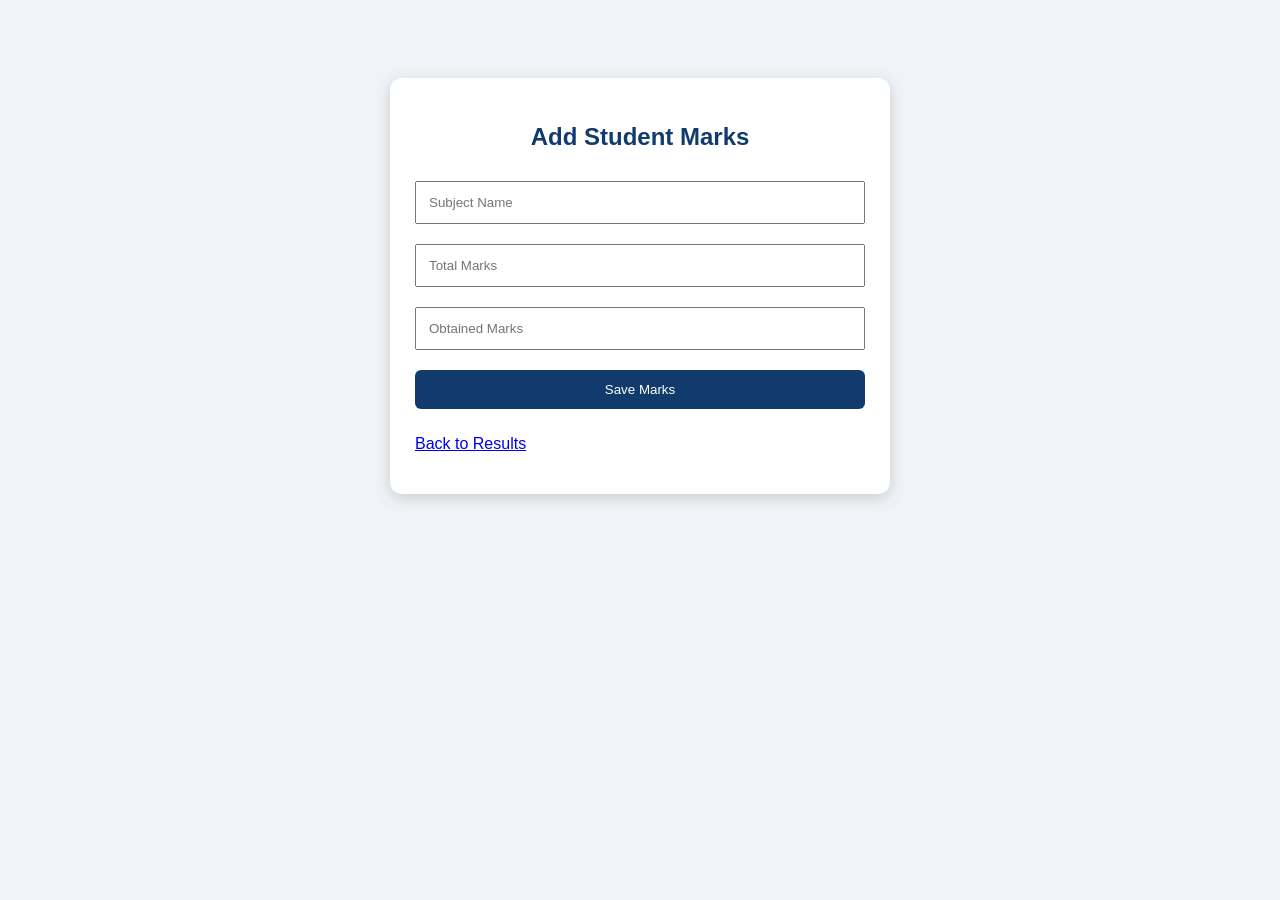
<file: templates/add_marks.html>
<!DOCTYPE html>
<html>
<head>
    <title>Add Student Marks</title>
    <style>
        body {
            font-family: Arial, sans-serif;
            background: #f0f4f8;
            padding: 30px;
        }
        .container {
            max-width: 450px;
            margin: 40px auto;
            background: white;
            padding: 25px;
            border-radius: 12px;
            box-shadow: 0 4px 15px #ccc;
        }
        h2 {
            text-align: center;
            color: #123B6D;
        }
        input, button {
            width: 100%;
            padding: 12px;
            margin: 10px 0;
            box-sizing: border-box;
        }
        button {
            background: #123B6D;
            color: white;
            border: none;
            border-radius: 6px;
            cursor: pointer;
        }
    </style>
</head>
<body>
    <div class="container">
        <h2>Add Student Marks</h2>

        <form method="POST">
            <input type="text" name="subject"
                   placeholder="Subject Name" required>

            <input type="number" name="total_marks"
                   placeholder="Total Marks" min="1" required>

            <input type="number" name="obtained_marks"
                   placeholder="Obtained Marks" min="0" required>

            <button type="submit">Save Marks</button>
        </form>

        <p><a href="{{ url_for('marks') }}">Back to Results</a></p>
    </div>
</body>
</html>
</file>
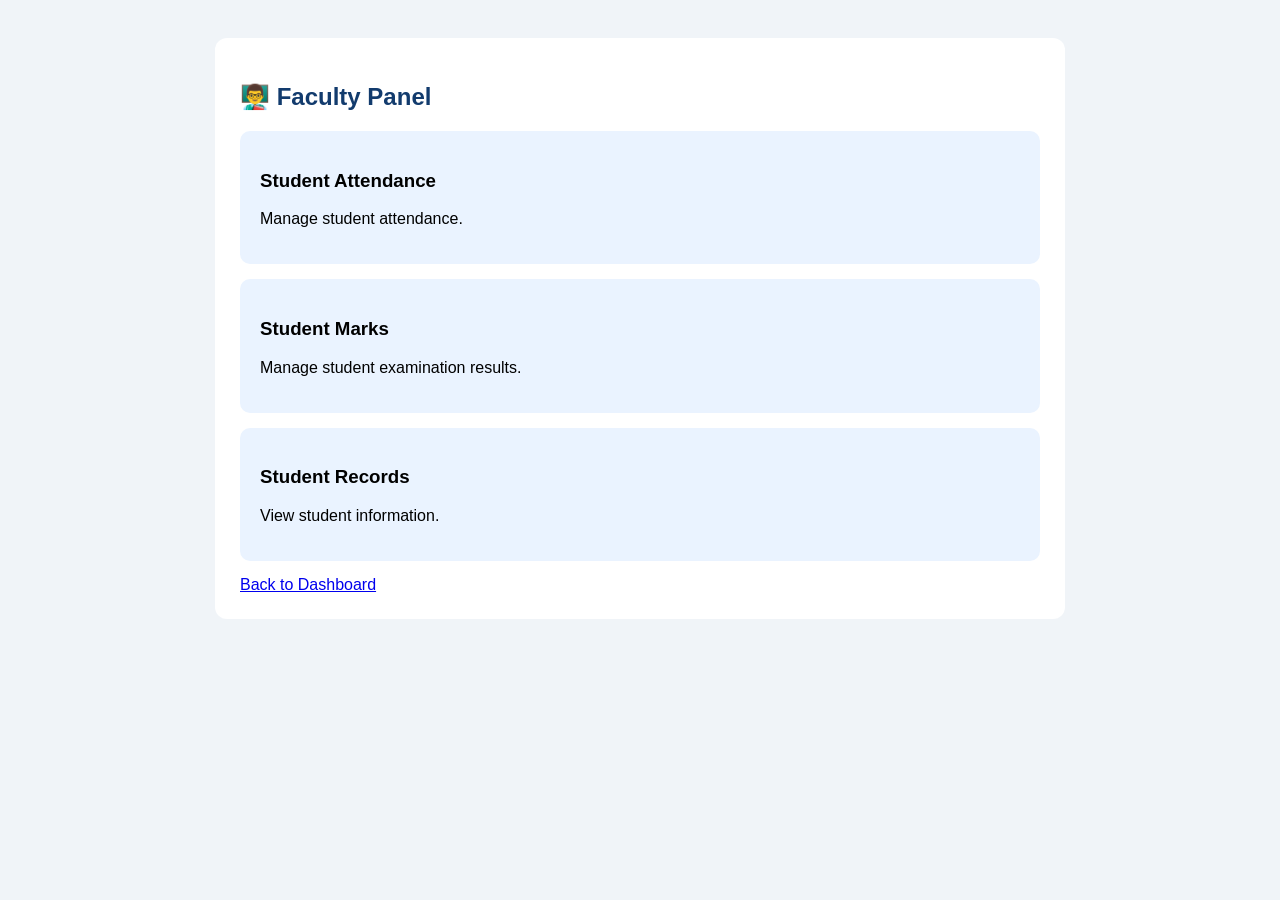
<file: templates/faculty.html>
<!DOCTYPE html>
<html>
<head>
    <title>Faculty Panel</title>
    <style>
        body {
            font-family: Arial;
            background: #f0f4f8;
            padding: 30px;
        }
        .container {
            max-width: 800px;
            margin: auto;
            background: white;
            padding: 25px;
            border-radius: 12px;
        }
        h2 { color: #123B6D; }
        .card {
            background: #eaf3ff;
            padding: 20px;
            margin: 15px 0;
            border-radius: 10px;
        }
    </style>
</head>
<body>
    <div class="container">
        <h2>👨‍🏫 Faculty Panel</h2>

        <div class="card">
            <h3>Student Attendance</h3>
            <p>Manage student attendance.</p>
        </div>

        <div class="card">
            <h3>Student Marks</h3>
            <p>Manage student examination results.</p>
        </div>

        <div class="card">
            <h3>Student Records</h3>
            <p>View student information.</p>
        </div>

        <a href="{{ url_for('dashboard') }}">Back to Dashboard</a>
    </div>
</body>
</html>
</file>
